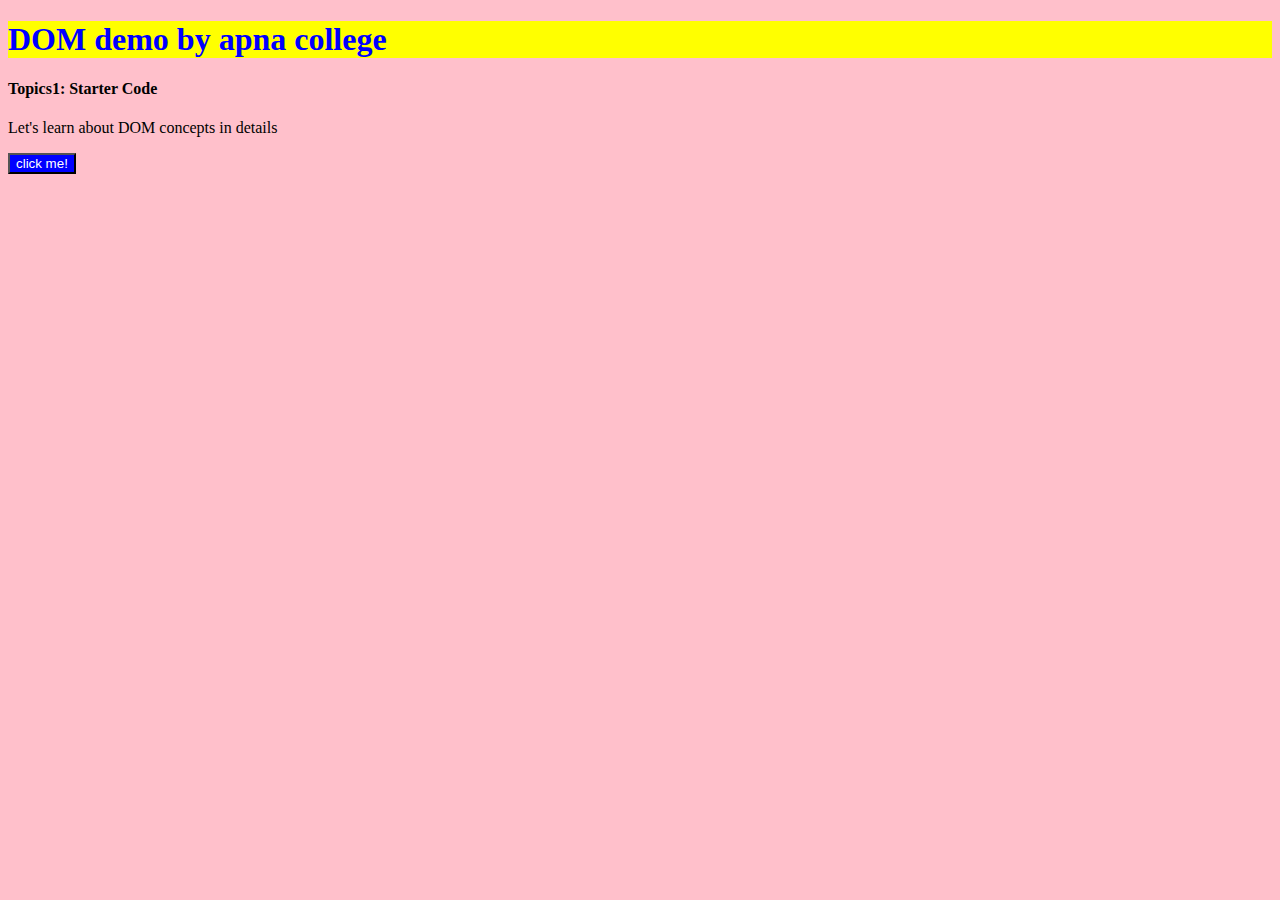
<file: day-6/index.html>
<!DOCTYPE html>
<html lang="en">
<head>
    <meta charset="UTF-8">
    <meta name="viewport" content="width=device-width, initial-scale=1.0">
    <title>Day-6</title>
    <link rel="stylesheet" href="./style.css">
</head>
<body>
    <h1>DOM demo by apna college </h1>
    <h4>Topics1: Starter Code </h4>
    <p>Let's learn about DOM concepts in details </p>
    <button>click me!</button>
    <script src="script.js">
    </script>
</body>
</html>
</file>
<file: day-6/style.css>
h1{
    color: blue;
    background-color: yellow;
}
body{
    background-color: pink;
}
button{
    background-color: blue;
    color: white;
}
</file>
